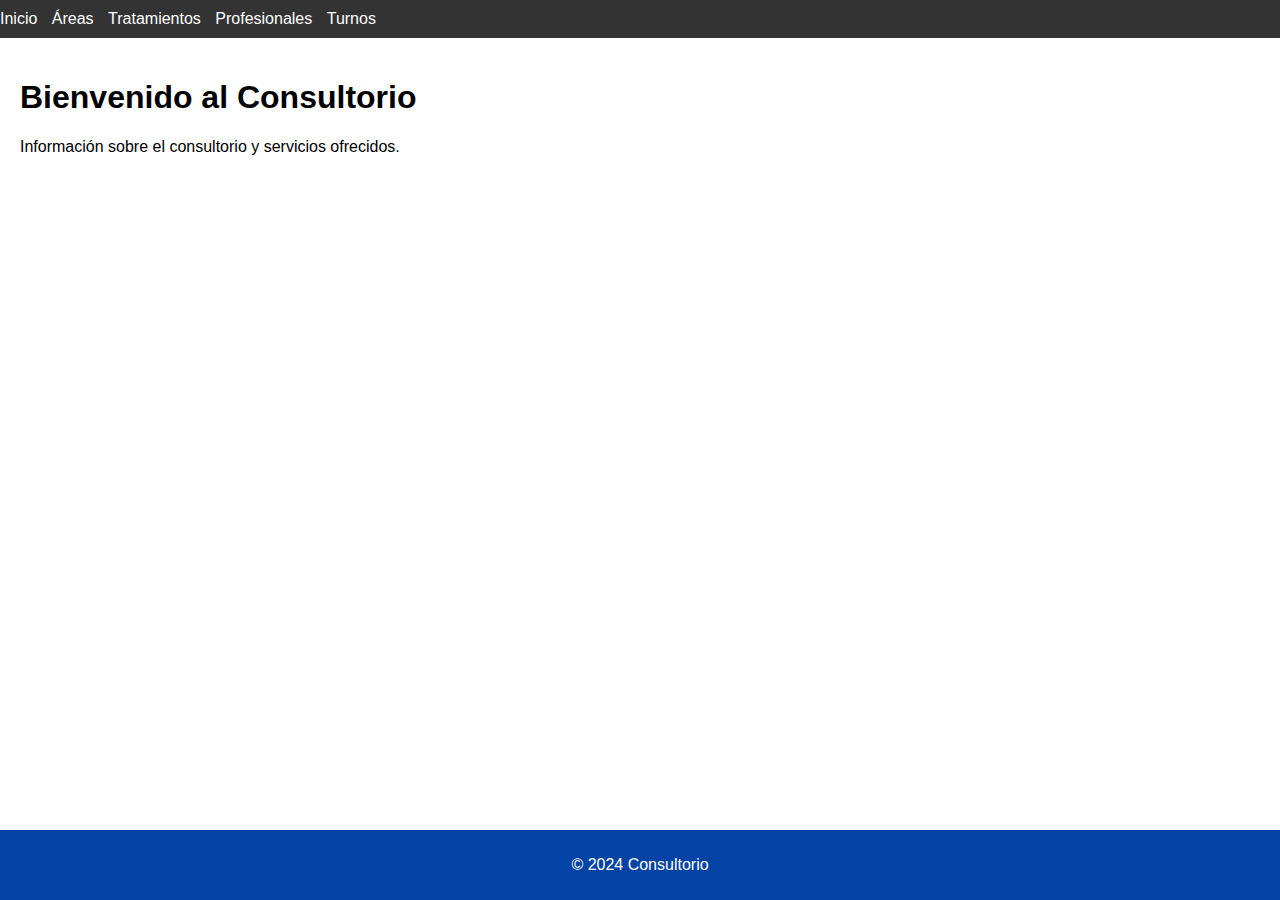
<file: consultorio/front/index.html>
<!DOCTYPE html>
<html lang="es">
<head>
    <meta charset="UTF-8">
    <meta name="viewport" content="width=device-width, initial-scale=1.0">
    <title>Inicio - Consultorio</title>
    <link rel="stylesheet" href="css/styles.css">
</head>
<body>
    <header>
        <nav>
            <ul>
                <li><a href="index.html">Inicio</a></li>
                <li><a href="areas.html">Áreas</a></li>
                <li><a href="tratamientos.html">Tratamientos</a></li>
                <li><a href="profesionales.html">Profesionales</a></li>
                <li><a href="turnos.html">Turnos</a></li>
            </ul>
        </nav>
    </header>
    <main>
        <h1>Bienvenido al Consultorio</h1>
        <p>Información sobre el consultorio y servicios ofrecidos.</p>
    </main>
    <footer>
        <p>&copy; 2024 Consultorio</p>
    </footer>
    <script src="js/scripts.js"></script>
</body>
</html>
</file>
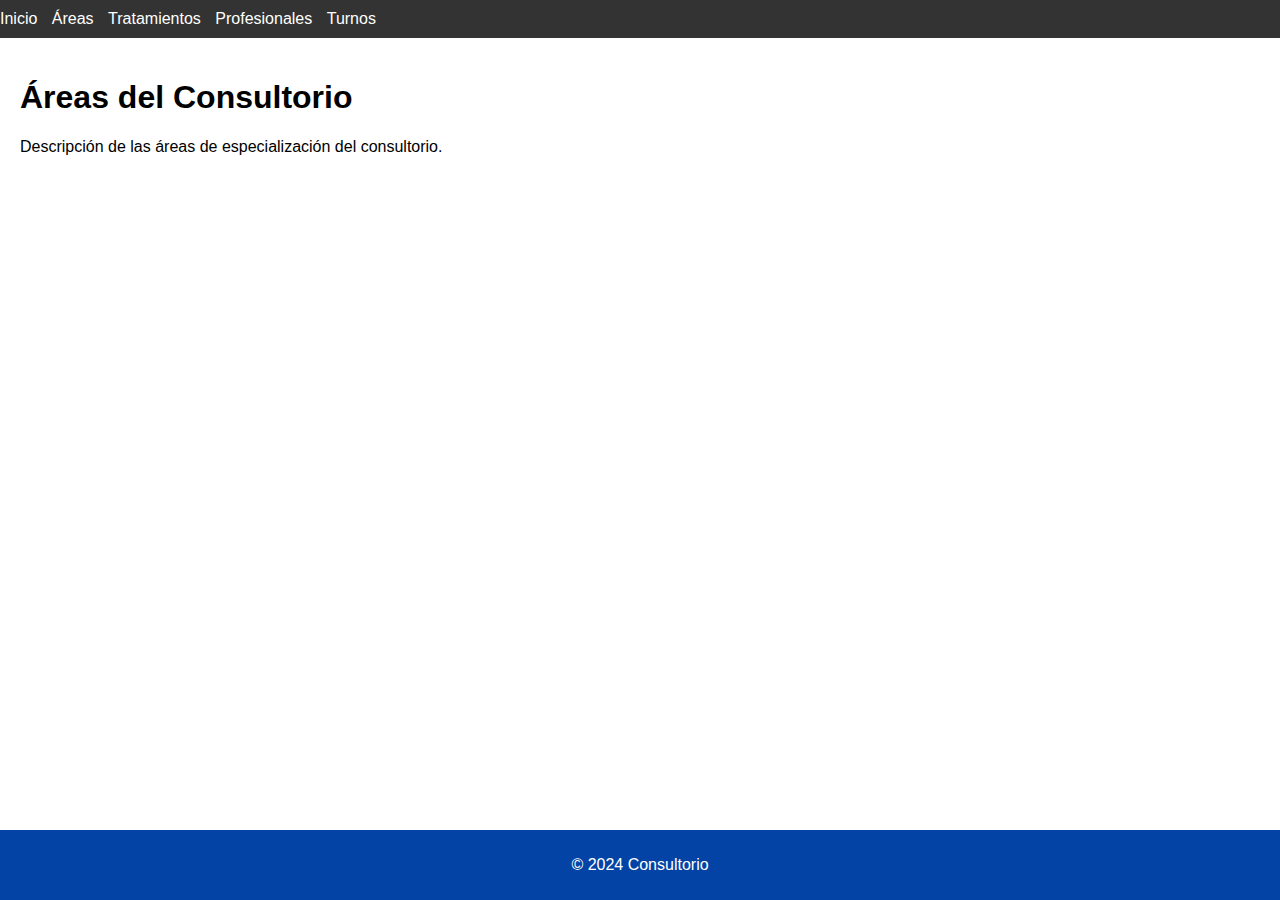
<file: consultorio/front/areas.html>
<!DOCTYPE html>
<html lang="es">
<head>
    <meta charset="UTF-8">
    <meta name="viewport" content="width=device-width, initial-scale=1.0">
    <title>Áreas - Consultorio</title>
    <link rel="stylesheet" href="css/styles.css">
</head>
<body>
    <header>
        <nav>
            <ul>
                <li><a href="index.html">Inicio</a></li>
                <li><a href="areas.html">Áreas</a></li>
                <li><a href="tratamientos.html">Tratamientos</a></li>
                <li><a href="profesionales.html">Profesionales</a></li>
                <li><a href="turnos.html">Turnos</a></li>
            </ul>
        </nav>
    </header>
    <main>
        <h1>Áreas del Consultorio</h1>
        <p>Descripción de las áreas de especialización del consultorio.</p>
    </main>
    <footer>
        <p>&copy; 2024 Consultorio</p>
    </footer>
    <script src="js/scripts.js"></script>
</body>
</html>
</file>
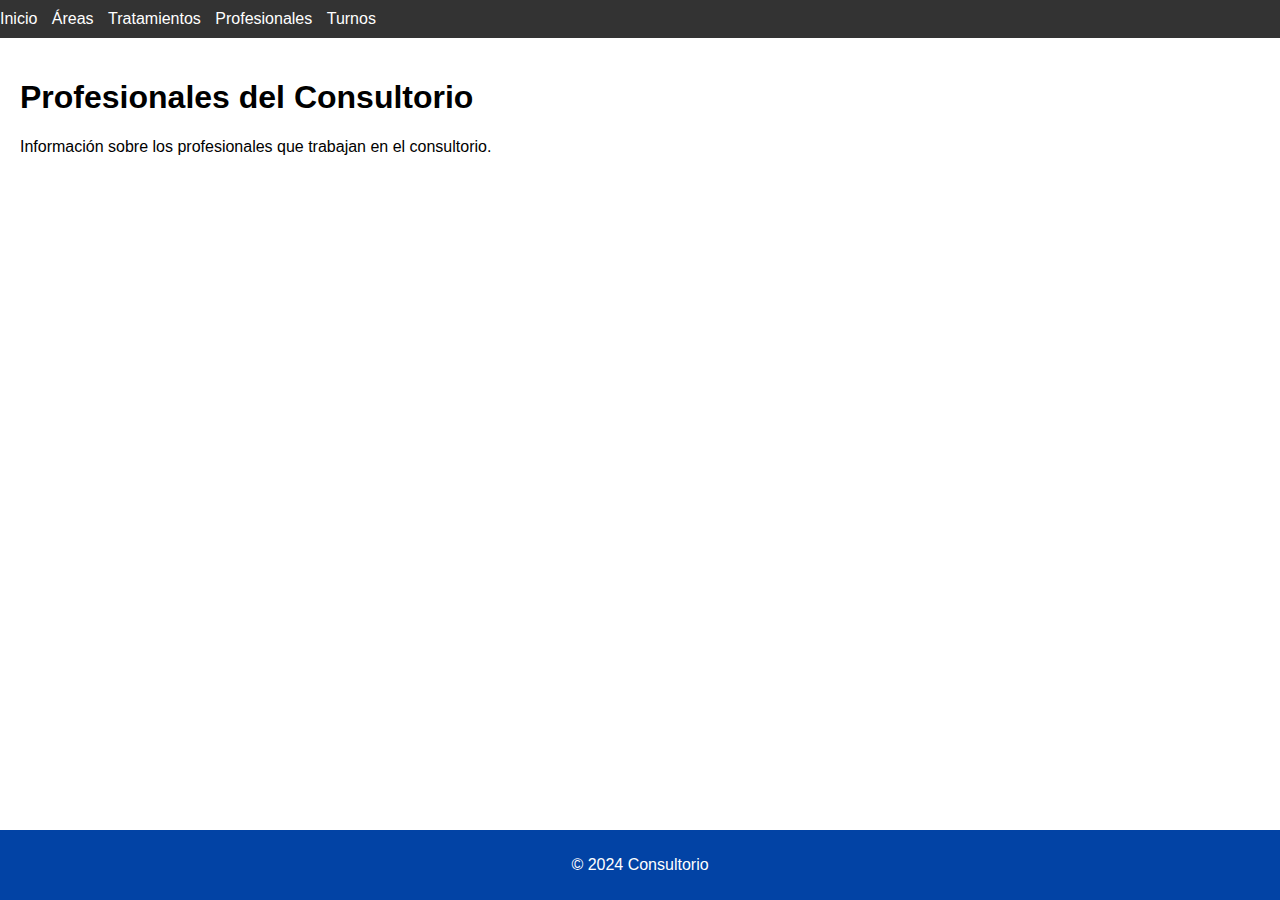
<file: consultorio/front/profesionales.html>
<!DOCTYPE html>
<html lang="es">
<head>
    <meta charset="UTF-8">
    <meta name="viewport" content="width=device-width, initial-scale=1.0">
    <title>Profesionales - Consultorio</title>
    <link rel="stylesheet" href="css/styles.css">
</head>
<body>
    <header>
        <nav>
            <ul>
                <li><a href="index.html">Inicio</a></li>
                <li><a href="areas.html">Áreas</a></li>
                <li><a href="tratamientos.html">Tratamientos</a></li>
                <li><a href="profesionales.html">Profesionales</a></li>
                <li><a href="turnos.html">Turnos</a></li>
            </ul>
        </nav>
    </header>
    <main>
        <h1>Profesionales del Consultorio</h1>
        <p>Información sobre los profesionales que trabajan en el consultorio.</p>
    </main>
    <footer>
        <p>&copy; 2024 Consultorio</p>
    </footer>
    <script src="js/scripts.js"></script>
</body>
</html>
</file>
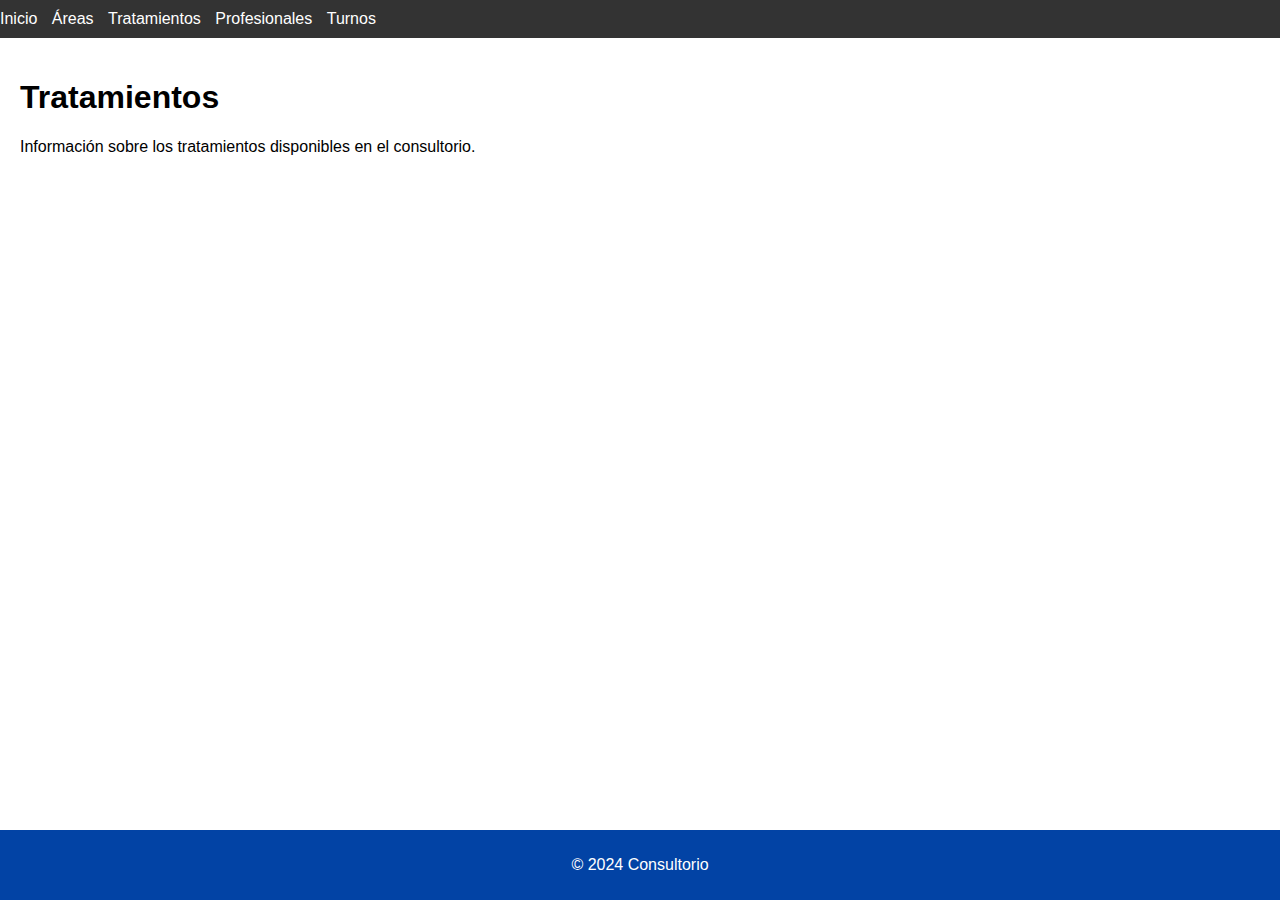
<file: consultorio/front/tratamientos.html>
<!DOCTYPE html>
<html lang="es">
<head>
    <meta charset="UTF-8">
    <meta name="viewport" content="width=device-width, initial-scale=1.0">
    <title>Tratamientos - Consultorio</title>
    <link rel="stylesheet" href="css/styles.css">
</head>
<body>
    <header>
        <nav>
            <ul>
                <li><a href="index.html">Inicio</a></li>
                <li><a href="areas.html">Áreas</a></li>
                <li><a href="tratamientos.html">Tratamientos</a></li>
                <li><a href="profesionales.html">Profesionales</a></li>
                <li><a href="turnos.html">Turnos</a></li>
            </ul>
        </nav>
    </header>
    <main>
        <h1>Tratamientos </h1>
        <p>Información sobre los tratamientos disponibles en el consultorio.</p>
    </main>
    <footer>
        <p>&copy; 2024 Consultorio</p>
    </footer>
    <script src="js/scripts.js"></script>
</body>
</html>
</file>
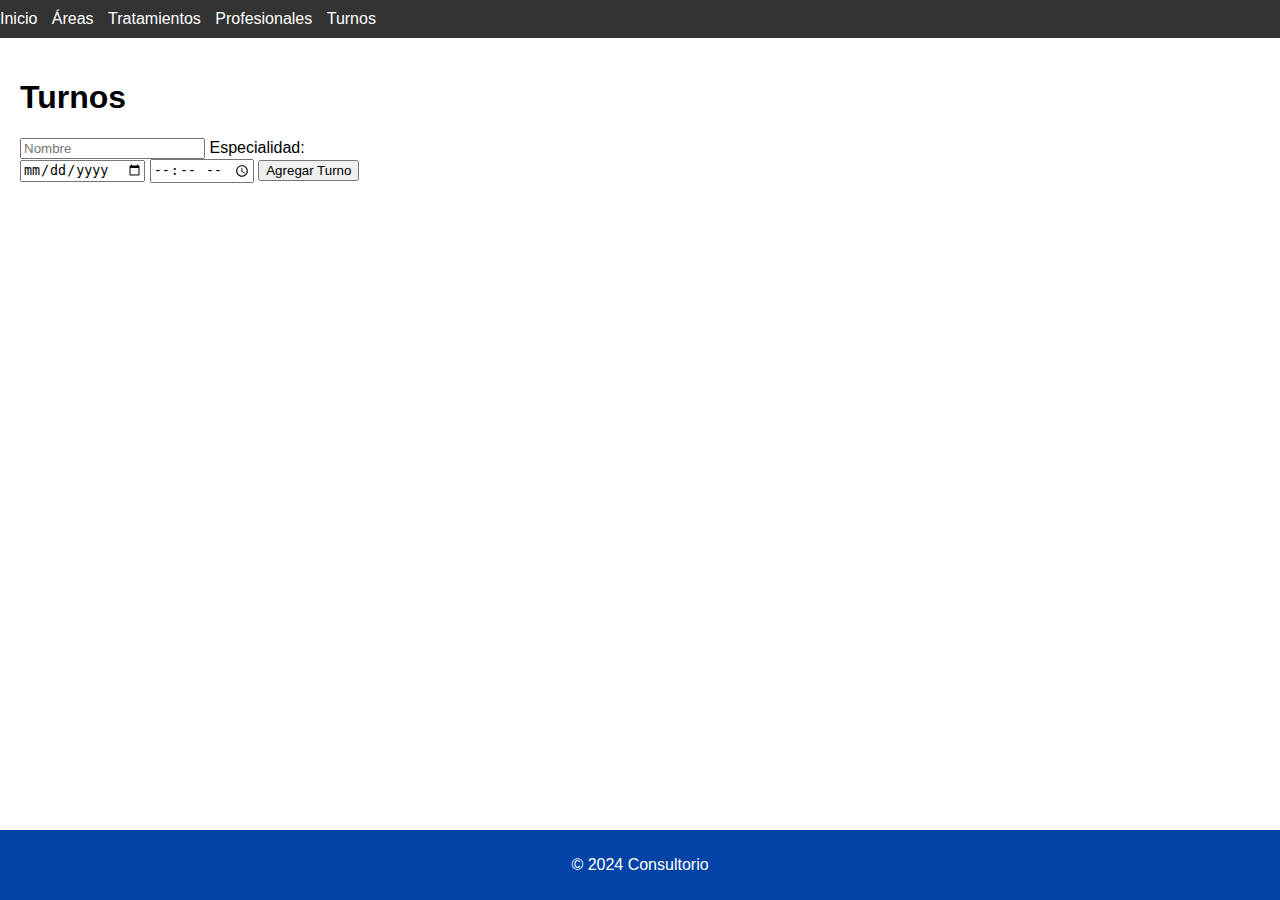
<file: consultorio/front/turnos.html>
<!DOCTYPE html>
<html lang="es">
<head>
    <meta charset="UTF-8">
    <meta name="viewport" content="width=device-width, initial-scale=1.0">
    <title>Turnos - Consultorio</title>
    <link rel="stylesheet" href="css/styles.css">
</head>
<body>
    <header>
        <nav>
            <ul>
                <li><a href="index.html">Inicio</a></li>
                <li><a href="areas.html">Áreas</a></li>
                <li><a href="tratamientos.html">Tratamientos</a></li>
                <li><a href="profesionales.html">Profesionales</a></li>
                <li><a href="turnos.html">Turnos</a></li>
            </ul>
        </nav>
    </header>
    <main>
        <h1>Turnos</h1>
        <form id="turno-form">
            <input type="text" id="nombre" placeholder="Nombre" required>
            
            <label for="especialidad">Especialidad:</label>
            <div id="especialidad-container">
                <!-- menú desplegable  -->
            </div>
            <input type="date" id="fecha" required>
            <input type="time" id="hora" required>
            <button type="submit">Agregar Turno</button>
        </form>
        <ul id="turno-list"></ul>
    </main>
    <footer>
        <p>&copy; 2024 Consultorio</p>
    </footer>
    <script src="js/scripts.js"></script>
</body>
</html>
</file>
<file: consultorio/front/css/styles.css>
body {
    font-family: Arial, sans-serif;
    margin: 0;
    padding: 0;
}

header {
    background-color: #333333;
    color: #aa0f0f;
    padding: 10px 0;
}

nav ul {
    list-style: none;
    margin: 0;
    padding: 0;
}

nav ul li {
    display: inline;
    margin-right: 10px;
}

nav ul li a {
    color: #fff;
    text-decoration: none;
}

main {
    padding: 20px;
}

footer {
    background-color: #0243a5;
    color: #fff;
    text-align: center;
    padding: 10px 0;
    position: absolute;
    width: 100%;
    bottom: 0;
}
</file>
